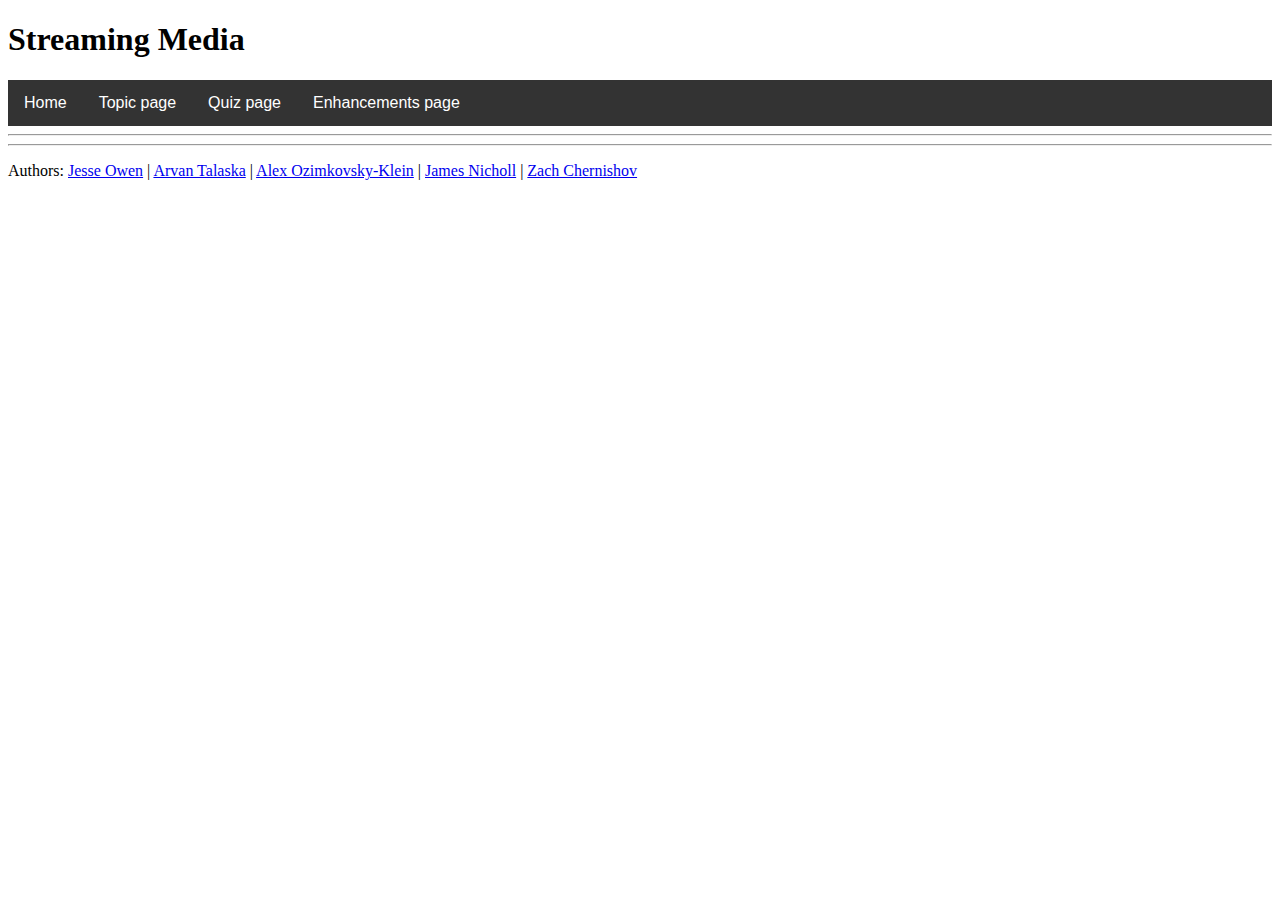
<file: index.html>
<!DOCTYPE html>
<html lang="en">
<head>
	<link rel="stylesheet" href="index.css">
	<meta charset="utf-8" >
	<meta name="description" content="Streaming Media Webpage" >
	<meta name="keywords" content=" Streaming, Media, HTML" >
	<meta name="author"   content="Stream" >
<title> Streaming Media </title>
</head> 
<body>
	<h1>Streaming Media</h1> 
	<div class="navbar">
		<a href="index.html">Home</a>
		<a href="topic.html">Topic page</a>
		<a href="quiz.html">Quiz page</a>
		<a href="enhancements.html">Enhancements page</a>
	</div>
	<hr>
</body>
<hr>
<footer>
	<p>Authors: <a href="mailto:102725583@student.swin.edu.au">Jesse Owen</a> | <a href="mailto:103952502@student.swin.edu.au">Arvan Talaska</a> | <a href="mailto:103995992@student.swin.edu.au">Alex Ozimkovsky-Klein</a> | <a href="mailto:103983670@student.swin.edu.au">James Nicholl</a> | <a href="mailto:103991385@student.swin.edu.au">Zach Chernishov</a></p>
</footer>
</html>
</file>
<file: index.css>
/* Title /*



/* Navbar */
.navbar {
    overflow: hidden;
    background-color: #333;
    font-family: Arial;
  }
  
  /* Links inside the navbar */
  .navbar a {
    float: left;
    font-size: 16px;
    color: white;
    text-align: center;
    padding: 14px 16px;
    text-decoration: none;
  }
</file>
